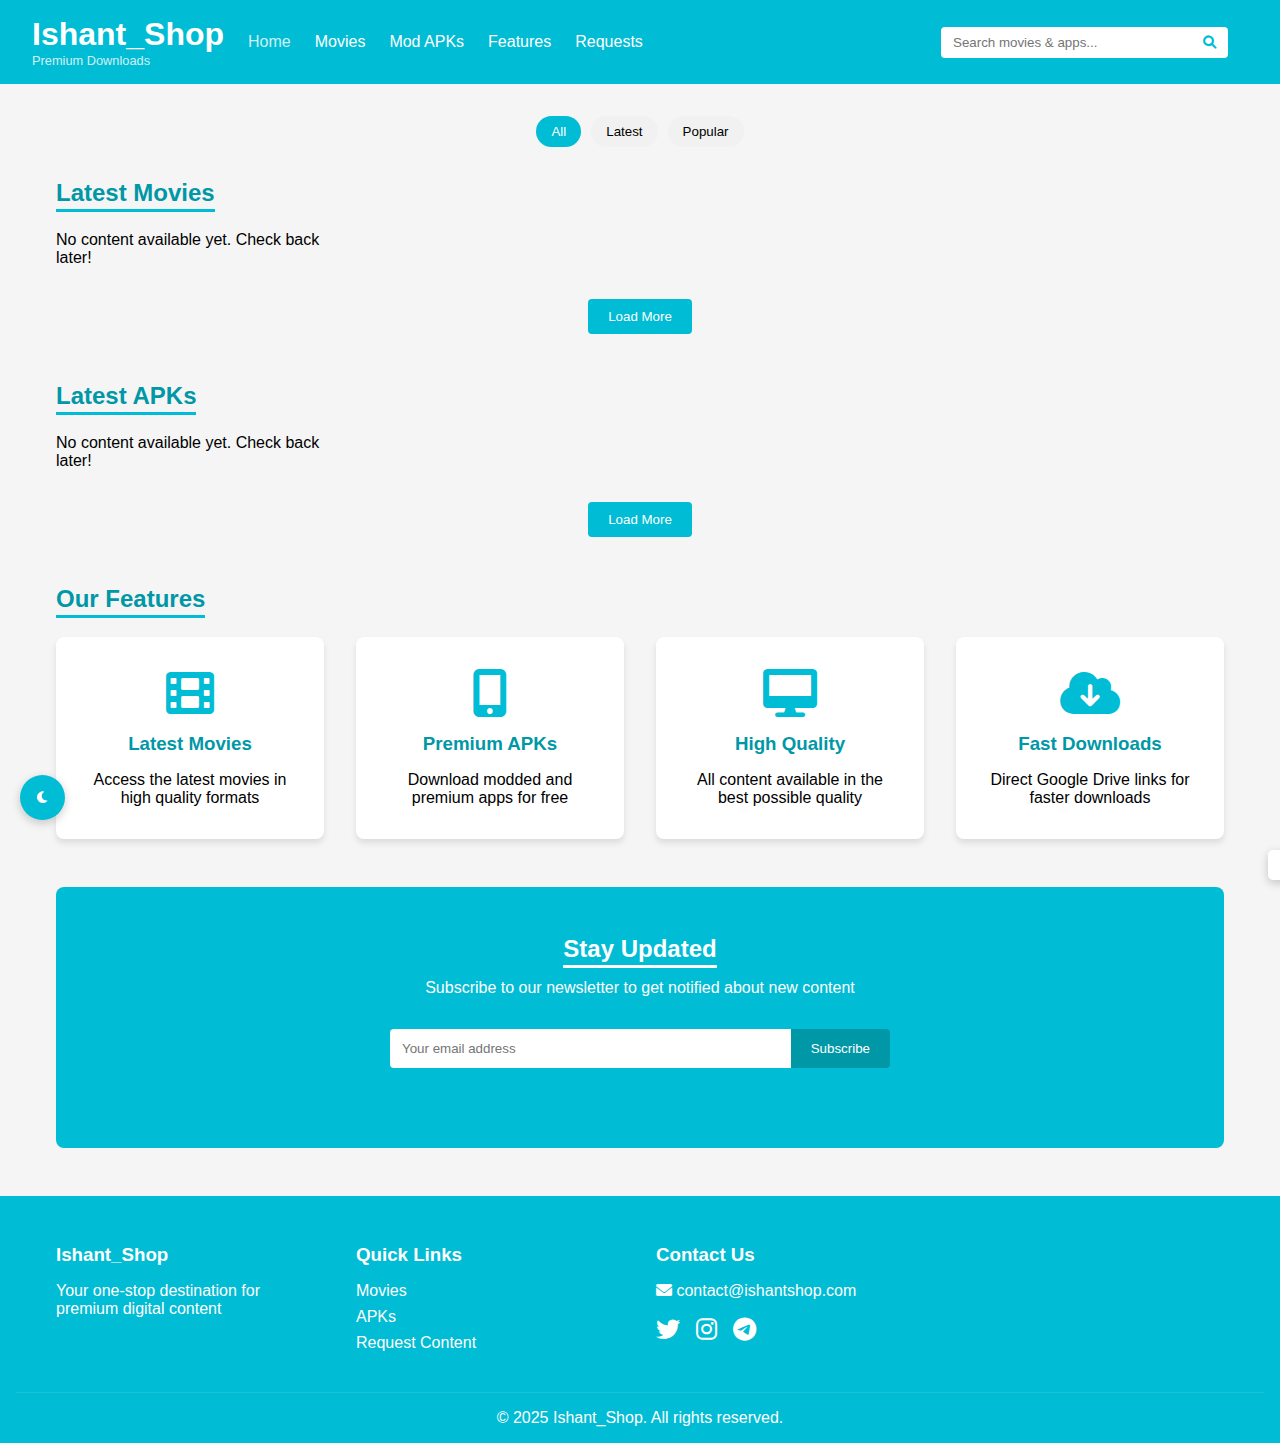
<file: index.html>
<!DOCTYPE html>
<html lang="en">
<head>
    <meta charset="UTF-8">
    <meta name="viewport" content="width=device-width, initial-scale=1.0">
    <title>Ishant_Shop</title>
    <link rel="stylesheet" href="styles.css">
    <link rel="stylesheet" href="https://cdnjs.cloudflare.com/ajax/libs/font-awesome/6.0.0-beta3/css/all.min.css">
    <!-- Adding responsive styles -->
    <style>
        /* Mobile responsive styles */
        @media (max-width: 768px) {
            header {
                flex-direction: column;
                padding: 1rem;
                position: relative;
            }
            
            .mobile-menu-toggle {
                display: block;
                position: absolute;
                top: 1rem;
                right: 1rem;
                background: none;
                border: none;
                color: var(--primary-color);
                font-size: 1.5rem;
                cursor: pointer;
                z-index: 100;
            }
            
            nav {
                width: 100%;
                max-height: 0;
                overflow: hidden;
                transition: max-height 0.3s ease;
            }
            
            nav.active {
                max-height: 300px;
            }
            
            nav ul {
                flex-direction: column;
                gap: 0.5rem;
                padding: 0.5rem 0;
            }
            
            nav ul li {
                width: 100%;
                text-align: center;
            }
            
            nav ul li a {
                display: block;
                padding: 0.5rem;
            }
            
            .logo-container {
                margin-bottom: 1rem;
                padding-right: 3rem; /* Make space for the menu button */
            }
            
            .logo-container {
                margin-bottom: 1rem;
            }
            
            nav ul {
                flex-direction: column;
                gap: 0.5rem;
            }
            
            .search-container {
                width: 100%;
                margin-top: 1rem;
            }
            
            .hero-content {
                padding: 2rem 1rem;
            }
            
            .hero-content h1 {
                font-size: 1.8rem;
            }
            
            .filter-container {
                flex-wrap: wrap;
            }
            
            .content-grid {
                grid-template-columns: repeat(auto-fill, minmax(140px, 1fr));
            }
            
            .features-grid {
                grid-template-columns: 1fr;
            }
            
            .newsletter-container {
                padding: 1.5rem;
            }
            
            #newsletterForm {
                flex-direction: column;
            }
            
            #newsletterForm input {
                width: 100%;
                margin-bottom: 1rem;
            }
            
            .footer-content {
                flex-direction: column;
                gap: 2rem;
            }
            
            .footer-section {
                width: 100%;
            }
        }
        
        /* Small mobile devices */
        @media (max-width: 480px) {
            .hero-content h1 {
                font-size: 1.5rem;
            }
            
            .content-grid {
                grid-template-columns: repeat(auto-fill, minmax(120px, 1fr));
            }
            
            .content-card h3 {
                font-size: 0.9rem;
            }
            
            .feature-card {
                padding: 1rem;
            }
        }
        
        /* Featured carousel styles */
        .featured-carousel {
            margin: 2rem auto;
            max-width: 1200px;
            position: relative;
            overflow: hidden;
        }
        
        .carousel-container {
            display: flex;
            transition: transform 0.5s ease;
        }
        
        .carousel-item {
            min-width: 100%;
            padding: 0 1rem;
        }
        
        .carousel-content {
            display: flex;
            background: linear-gradient(to right, var(--primary-color), #0056b3);
            border-radius: 10px;
            overflow: hidden;
            box-shadow: 0 5px 15px rgba(0,0,0,0.1);
        }
        
        .carousel-image {
            width: 40%;
            object-fit: cover;
        }
        
        .carousel-info {
            padding: 2rem;
            color: white;
            width: 60%;
        }
        
        .carousel-title {
            font-size: 1.8rem;
            margin-bottom: 1rem;
        }
        
        /* Removing carousel nav styles */
        
        /* Removing carousel dot styles */
        
        /* Removing carousel arrows styles */
        
        /* Notification system */
        .notification {
            position: fixed;
            bottom: 20px;
            right: 20px;
            background-color: white;
            color: #333;
            padding: 15px 20px;
            border-radius: 5px;
            box-shadow: 0 3px 10px rgba(0,0,0,0.2);
            transform: translateX(120%);
            transition: transform 0.3s ease;
            z-index: 1000;
            max-width: 300px;
        }
        
        .notification.show {
            transform: translateX(0);
        }
        
        .notification-close {
            position: absolute;
            top: 5px;
            right: 5px;
            background: none;
            border: none;
            color: #777;
            cursor: pointer;
        }
        
        /* Dark mode toggle improvements */
        .theme-switcher {
            position: fixed;
            bottom: 80px;
            right: 20px;
            z-index: 100;
        }
        
        #themeToggle {
            width: 45px;
            height: 45px;
            border-radius: 50%;
            background-color: var(--primary-color);
            color: white;
            border: none;
            cursor: pointer;
            box-shadow: 0 3px 10px rgba(0,0,0,0.2);
            transition: transform 0.3s;
        }
        
        #themeToggle:hover {
            transform: scale(1.1);
        }
        
        /* Content filter improvements */
        .filter-container {
            display: flex;
            justify-content: center;
            gap: 10px;
            margin: 2rem 0;
            flex-wrap: wrap;
        }
        
        .filter-btn {
            background-color: #f1f1f1;
            border: none;
            padding: 8px 15px;
            border-radius: 20px;
            cursor: pointer;
            transition: all 0.3s;
        }
        
        .filter-btn.active {
            background-color: var(--primary-color);
            color: white;
        }
    </style>
</head>
<body>
    <header>
        <div class="logo-container">
            <h1>Ishant_Shop</h1>
            <p>Premium Downloads</p>
        </div>
        <!-- Adding mobile menu toggle button -->
        <button id="mobileMenuToggle" class="mobile-menu-toggle">
            <i class="fas fa-bars"></i>
        </button>
        <nav id="mainNav">
            <ul>
                <li><a href="#" class="active">Home</a></li>
                <li><a href="#movies">Movies</a></li>
                <li><a href="#apks">Mod APKs</a></li>
                <li><a href="#features">Features</a></li>
                <li><a href="request.html">Requests</a></li>
            </ul>
        </nav>
        <!-- Adding search bar in header -->
        <div class="search-container">
            <input type="text" id="searchInput" placeholder="Search movies & apps...">
            <button id="searchBtn"><i class="fas fa-search"></i></button>
        </div>
    </header>

    <!-- Removing hero section -->

    

    <main>
        <!-- Adding category filter buttons -->
        <div class="filter-container">
            <button class="filter-btn active" data-filter="all">All</button>
            <button class="filter-btn" data-filter="latest">Latest</button>
            <button class="filter-btn" data-filter="popular">Popular</button>
        </div>

        <section id="movies">
            <h2>Latest Movies</h2>
            <div class="content-grid">
                <!-- Movie items will be dynamically loaded here -->
            </div>
            <button id="loadMoreMovies" class="load-more-btn">Load More</button>
        </section>

        <section id="apks">
            <h2>Latest APKs</h2>
            <div class="content-grid">
                <!-- APK items will be dynamically loaded here -->
            </div>
            <button id="loadMoreApks" class="load-more-btn">Load More</button>
        </section>

        <!-- Adding features section -->
        <section id="features">
            <h2>Our Features</h2>
            <div class="features-grid">
                <div class="feature-card">
                    <i class="fas fa-film feature-icon"></i>
                    <h3>Latest Movies</h3>
                    <p>Access the latest movies in high quality formats</p>
                </div>
                <div class="feature-card">
                    <i class="fas fa-mobile-alt feature-icon"></i>
                    <h3>Premium APKs</h3>
                    <p>Download modded and premium apps for free</p>
                </div>
                <div class="feature-card">
                    <i class="fas fa-desktop feature-icon"></i>
                    <h3>High Quality</h3>
                    <p>All content available in the best possible quality</p>
                </div>
                <div class="feature-card">
                    <i class="fas fa-cloud-download-alt feature-icon"></i>
                    <h3>Fast Downloads</h3>
                    <p>Direct Google Drive links for faster downloads</p>
                </div>
            </div>
        </section>

        <!-- Adding newsletter subscription -->
        <section id="newsletter">
            <div class="newsletter-container">
                <h2>Stay Updated</h2>
                <p>Subscribe to our newsletter to get notified about new content</p>
                <form id="newsletterForm">
                    <input type="email" id="subscriberEmail" placeholder="Your email address" required>
                    <button type="submit">Subscribe</button>
                </form>
                <p id="subscriptionMessage" class="subscription-message"></p>
            </div>
        </section>
    </main>

    <footer>
        <div class="footer-content">
            <div class="footer-section">
                <h3>Ishant_Shop</h3>
                <p>Your one-stop destination for premium digital content</p>
            </div>
            <div class="footer-section">
                <h3>Quick Links</h3>
                <ul>
                    <li><a href="#movies">Movies</a></li>
                    <li><a href="#apks">APKs</a></li>
                    <li><a href="request.html">Request Content</a></li>
                </ul>
            </div>
            <div class="footer-section">
                <h3>Contact Us</h3>
                <p><i class="fas fa-envelope"></i> contact@ishantshop.com</p>
                <div class="social-icons">
                    
                    <a href="#"><i class="fab fa-twitter"></i></a>
                    <a href="https://www.instagram.com/kon_ishant/"><i class="fab fa-instagram"></i></a>
                    <a href="#"><i class="fab fa-telegram"></i></a>
                </div>
            </div>
        </div>
        <div class="footer-bottom">
            <p>&copy; 2025 Ishant_Shop. All rights reserved.</p>
            
        </div>
    </footer>

    <!-- Adding back to top button -->
    <button id="backToTop" class="back-to-top"><i class="fas fa-arrow-up"></i></button>

    <!-- Adding theme switcher -->
    <div class="theme-switcher">
        <button id="themeToggle"><i class="fas fa-moon"></i></button>
    </div>

    <!-- New: Notification container -->
    <div id="notification" class="notification">
        <button class="notification-close"><i class="fas fa-times"></i></button>
        <p id="notificationMessage"></p>
    </div>

    <script src="script.js"></script>
    
    <!-- Newsletter subscription script -->
    <script>
        document.addEventListener('DOMContentLoaded', function() {
            // Handle newsletter subscription
            const newsletterForm = document.getElementById('newsletterForm');
            const subscriptionMessage = document.getElementById('subscriptionMessage');
            
            // Mobile menu toggle
            const mobileMenuToggle = document.getElementById('mobileMenuToggle');
            const mainNav = document.getElementById('mainNav');
            
            if (mobileMenuToggle) {
                mobileMenuToggle.addEventListener('click', function() {
                    mainNav.classList.toggle('active');
                    this.classList.toggle('active');
                    
                    // Change icon based on menu state
                    const icon = this.querySelector('i');
                    if (mainNav.classList.contains('active')) {
                        icon.classList.remove('fa-bars');
                        icon.classList.add('fa-times');
                    } else {
                        icon.classList.remove('fa-times');
                        icon.classList.add('fa-bars');
                    }
                });
            }
            
            // Close mobile menu when clicking on a link
            const navLinks = document.querySelectorAll('#mainNav a');
            navLinks.forEach(link => {
                link.addEventListener('click', function() {
                    if (window.innerWidth <= 768) {
                        mainNav.classList.remove('active');
                        mobileMenuToggle.classList.remove('active');
                        const icon = mobileMenuToggle.querySelector('i');
                        icon.classList.remove('fa-times');
                        icon.classList.add('fa-bars');
                    }
                });
            });
            
            // New: Featured Carousel
            const featuredItems = [
                {
                    title: "Latest Blockbuster Movies",
                    description: "Explore our collection of the newest Hollywood and Bollywood releases in HD quality.",
                    image: "https://via.placeholder.com/600x400/007bff/ffffff?text=Latest+Movies",
                    link: "#movies"
                },
                {
                    title: "Premium Modded APKs",
                    description: "Get access to premium features of popular apps without paying a penny.",
                    image: "https://via.placeholder.com/600x400/28a745/ffffff?text=Premium+APKs",
                    link: "#apks"
                },
                {
                    title: "Request Your Favorite Content",
                    description: "Can't find what you're looking for? Request it and we'll add it for you!",
                    image: "https://via.placeholder.com/600x400/dc3545/ffffff?text=Request+Content",
                    link: "request.html"
                }
            ];
            
            const carouselContainer = document.getElementById('featuredCarousel');
            let currentSlide = 0;
            
            // Initialize carousel - removing dot navigation
            function initCarousel() {
                // Create carousel items
                featuredItems.forEach((item, index) => {
                    const carouselItem = document.createElement('div');
                    carouselItem.className = 'carousel-item';
                    carouselItem.innerHTML = `
                        <a href="${item.link}" class="carousel-content">
                            <img src="${item.image}" alt="${item.title}" class="carousel-image">
                            <div class="carousel-info">
                                <h2 class="carousel-title">${item.title}</h2>
                                <p>${item.description}</p>
                                <button class="cta-button">Explore Now</button>
                            </div>
                        </a>
                    `;
                    carouselContainer.appendChild(carouselItem);
                });
            }
            
            // Go to specific slide - simplified
            function goToSlide(index) {
                currentSlide = index;
                carouselContainer.style.transform = `translateX(-${currentSlide * 100}%)`;
            }
            
            // Initialize carousel
            initCarousel();
            
            // Auto-advance carousel
            setInterval(() => {
                currentSlide = (currentSlide + 1) % featuredItems.length;
                goToSlide(currentSlide);
            }, 5000);
            // New: Improved Dark Mode Toggle with localStorage
            const themeToggle = document.getElementById('themeToggle');
            const body = document.body;
            const icon = themeToggle.querySelector('i');
            
            // Check for saved theme preference
            const savedTheme = localStorage.getItem('theme');
            if (savedTheme === 'dark') {
                body.classList.add('dark-theme'); // Changed from dark-mode to dark-theme
                icon.classList.remove('fa-moon');
                icon.classList.add('fa-sun');
            }
            
            // Toggle theme
            themeToggle.addEventListener('click', function() {
                body.classList.toggle('dark-theme'); // Changed from dark-mode to dark-theme
                
                if (body.classList.contains('dark-theme')) { // Changed from dark-mode to dark-theme
                    icon.classList.remove('fa-moon');
                    icon.classList.add('fa-sun');
                    localStorage.setItem('theme', 'dark');
                    showNotification('Dark mode enabled');
                } else {
                    icon.classList.remove('fa-sun');
                    icon.classList.add('fa-moon');
                    localStorage.setItem('theme', 'light');
                    showNotification('Light mode enabled');
                }
            });
            // New: Notification System
            const notification = document.getElementById('notification');
            const notificationMessage = document.getElementById('notificationMessage');
            const notificationClose = document.querySelector('.notification-close');
            
            function showNotification(message, duration = 3000) {
                notificationMessage.textContent = message;
                notification.classList.add('show');
                
                // Auto-hide after duration
                setTimeout(() => {
                    hideNotification();
                }, duration);
            }
            
            function hideNotification() {
                notification.classList.remove('show');
            }
            
            // Close notification on button click
            notificationClose.addEventListener('click', hideNotification);
            
            // Show welcome notification
            setTimeout(() => {
                showNotification('Welcome to Ishant_Shop! Explore our latest content.');
            }, 2000);
        });
    </script>
</body>
</html>
</file>
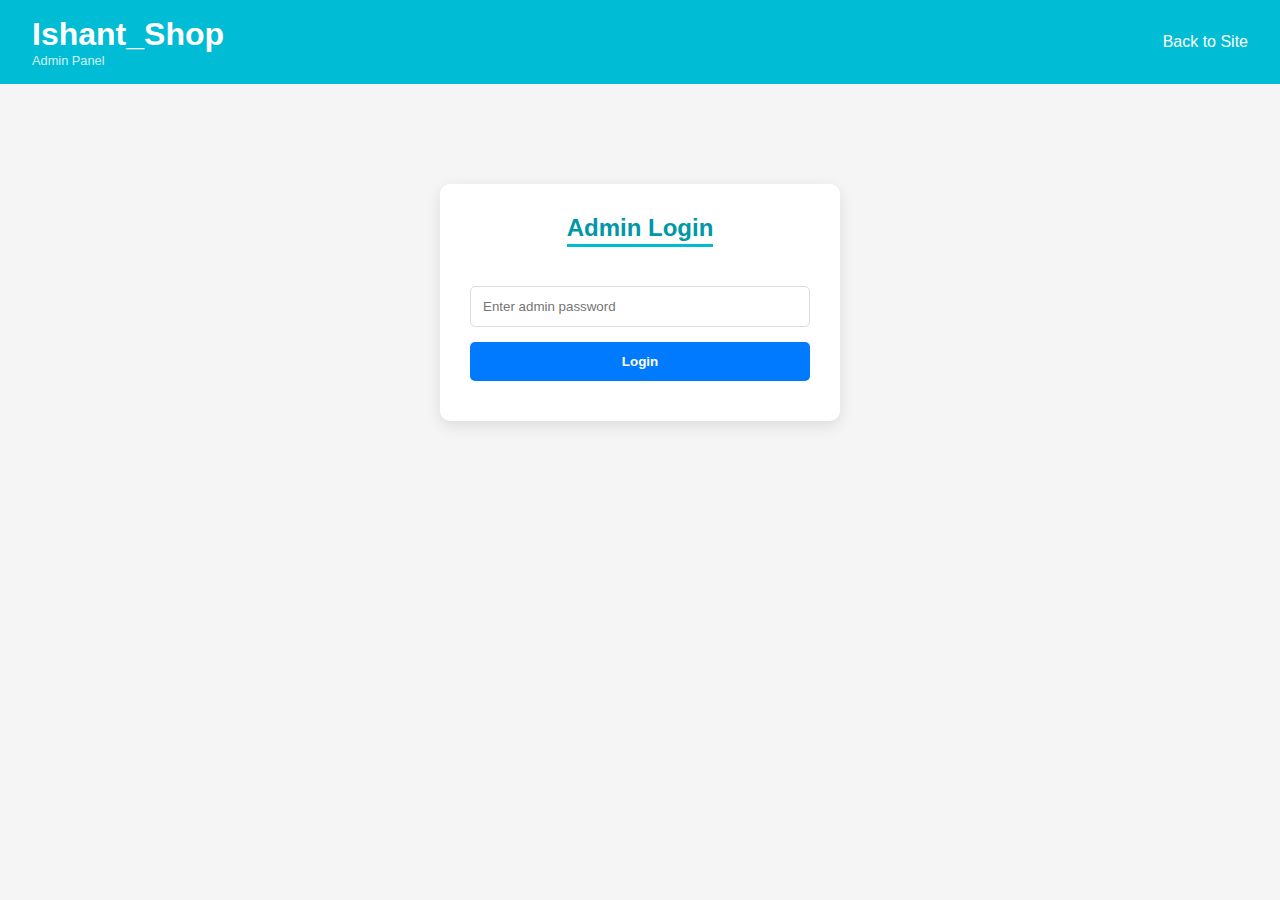
<file: admin.html>
<!DOCTYPE html>
<html lang="en">
<head>
    <meta charset="UTF-8">
    <meta name="viewport" content="width=device-width, initial-scale=1.0">
    <title>Admin Panel - Ishant_Shop</title>
    <link rel="stylesheet" href="styles.css">
    <link rel="stylesheet" href="https://cdnjs.cloudflare.com/ajax/libs/font-awesome/6.0.0-beta3/css/all.min.css">
    <style>
        .login-container {
            max-width: 400px;
            margin: 100px auto;
            padding: 30px;
            background-color: white;
            border-radius: 10px;
            box-shadow: 0 5px 15px rgba(0,0,0,0.1);
            text-align: center;
        }
        
        .login-form {
            display: flex;
            flex-direction: column;
            gap: 15px;
            margin-top: 20px;
        }
        
        .login-form input {
            padding: 12px;
            border: 1px solid #ddd;
            border-radius: 5px;
        }
        
        .login-btn {
            background-color: #007bff;
            color: white;
            border: none;
            padding: 12px;
            border-radius: 5px;
            cursor: pointer;
            font-weight: bold;
        }
        
        .login-btn:hover {
            background-color: #0056b3;
        }
        
        .admin-content {
            display: none;
        }
        
        .error-message {
            color: red;
            margin-top: 10px;
        }
        
        /* New styles for enhanced features */
        .logout-btn {
            background-color: #dc3545;
            color: white;
            border: none;
            padding: 8px 15px;
            border-radius: 5px;
            cursor: pointer;
        }
        
        .admin-header {
            display: flex;
            justify-content: space-between;
            align-items: center;
            margin-bottom: 20px;
        }
        
        .stats-container {
            background-color: #f8f9fa;
            padding: 15px;
            border-radius: 8px;
            margin-bottom: 20px;
        }
        
        .stats-grid {
            display: grid;
            grid-template-columns: repeat(auto-fit, minmax(200px, 1fr));
            gap: 15px;
        }
        
        .stat-card {
            background-color: white;
            padding: 15px;
            border-radius: 8px;
            box-shadow: 0 2px 4px rgba(0,0,0,0.1);
            text-align: center;
        }
        
        .stat-number {
            font-size: 24px;
            font-weight: bold;
            color: #007bff;
        }
        
        .search-bar {
            margin-bottom: 20px;
        }
        
        .search-bar input {
            width: 100%;
            padding: 10px;
            border: 1px solid #ddd;
            border-radius: 5px;
        }
        
        .tabs {
            display: flex;
            margin-bottom: 20px;
        }
        
        .tab {
            padding: 10px 20px;
            background-color: #f1f1f1;
            cursor: pointer;
            border: none;
            outline: none;
        }
        
        .tab.active {
            background-color: #007bff;
            color: white;
        }
        
        .tab-content {
            display: none;
        }
        
        .tab-content.active {
            display: block;
        }
        
        .image-preview {
            max-width: 200px;
            max-height: 150px;
            margin-top: 10px;
            border-radius: 5px;
            display: none;
        }
        
        .backup-restore {
            margin-top: 30px;
            padding: 15px;
            background-color: #f8f9fa;
            border-radius: 8px;
        }
        
        .backup-restore button {
            margin-right: 10px;
            padding: 8px 15px;
            border: none;
            border-radius: 5px;
            cursor: pointer;
        }
        
        .backup-btn {
            background-color: #28a745;
            color: white;
        }
        
        .restore-btn {
            background-color: #ffc107;
            color: #212529;
        }
        
        /* Subscriber management styles */
        .subscribers-list {
            margin-top: 20px;
            max-height: 300px;
            overflow-y: auto;
            border: 1px solid #ddd;
            border-radius: 5px;
        }
        
        .subscriber-item {
            display: flex;
            justify-content: space-between;
            align-items: center;
            padding: 10px 15px;
            border-bottom: 1px solid #eee;
        }
        
        .subscriber-item:last-child {
            border-bottom: none;
        }
        
        .subscriber-email {
            font-weight: 500;
        }
        
        .subscriber-actions button {
            background-color: #dc3545;
            color: white;
            border: none;
            padding: 5px 10px;
            border-radius: 3px;
            cursor: pointer;
        }
        
        .export-subscribers {
            margin-top: 15px;
        }
        
        .export-btn {
            background-color: #28a745;
            color: white;
            border: none;
            padding: 8px 15px;
            border-radius: 5px;
            cursor: pointer;
        }
    </style>
</head>
<body>
    <header>
        <div class="logo-container">
            <h1>Ishant_Shop</h1>
            <p>Admin Panel</p>
        </div>
        <nav>
            <ul>
                <li><a href="index.html">Back to Site</a></li>
            </ul>
        </nav>
    </header>

    <!-- Login Form -->
    <div id="loginContainer" class="login-container">
        <h2>Admin Login</h2>
        <form id="loginForm" class="login-form">
            <input type="password" id="adminPassword" placeholder="Enter admin password" required>
            <button type="submit" class="login-btn">Login</button>
        </form>
        <p id="errorMessage" class="error-message"></p>
    </div>

    <!-- Admin Content (Hidden until login) -->
    <div id="adminContent" class="admin-content">
        <div class="admin-container">
            <div class="admin-header">
                <h2>Admin Dashboard</h2>
                <button id="logoutBtn" class="logout-btn">Logout</button>
            </div>
            
            <!-- New: Stats Dashboard -->
            <div class="stats-container">
                <h3>Dashboard Overview</h3>
                <div class="stats-grid">
                    <div class="stat-card">
                        <p>Total Movies</p>
                        <div class="stat-number" id="movieCount">0</div>
                    </div>
                    <div class="stat-card">
                        <p>Total APKs</p>
                        <div class="stat-number" id="apkCount">0</div>
                    </div>
                    <div class="stat-card">
                        <p>Total Content</p>
                        <div class="stat-number" id="totalCount">0</div>
                    </div>
                </div>
            </div>
            
            <!-- New: Tabs for different sections -->
            <div class="tabs">
                <button class="tab active" data-tab="add-content">Add Content</button>
                <button class="tab" data-tab="manage-content">Manage Content</button>
                <button class="tab" data-tab="subscribers">Subscribers</button>
                <button class="tab" data-tab="settings">Settings</button>
            </div>
            
            <!-- Tab 1: Add Content -->
            <div class="tab-content active" id="add-content">
                <form class="admin-form" id="contentForm">
                    <div class="form-group">
                        <label for="contentType">Content Type</label>
                        <select id="contentType" required>
                            <option value="movie">Movie</option>
                            <option value="app">APK</option>
                        </select>
                    </div>
                    
                    <div class="form-group">
                        <label for="contentTitle">Title</label>
                        <input type="text" id="contentTitle" required>
                    </div>
                    
                    <div class="form-group">
                        <label for="contentImage">Image URL</label>
                        <input type="url" id="contentImage" placeholder="https://example.com/image.jpg">
                        <img id="imagePreview" class="image-preview">
                    </div>
                    
                    <div class="form-group">
                        <label for="contentInfo">Info (size, quality, version)</label>
                        <input type="text" id="contentInfo">
                    </div>
                    
                    <div class="form-group">
                        <label for="contentDescription">Description</label>
                        <textarea id="contentDescription" rows="4" placeholder="Enter a detailed description"></textarea>
                    </div>
                    
                    <div class="form-group">
                        <label for="contentLink">Google Drive Link</label>
                        <input type="url" id="contentLink" required>
                    </div>
                    
                    <button type="submit" class="submit-btn">Add Content</button>
                </form>
            </div>
            
            <!-- Tab 2: Manage Content -->
            <div class="tab-content" id="manage-content">
                <!-- New: Search functionality -->
                <div class="search-bar">
                    <input type="text" id="searchContent" placeholder="Search content...">
                </div>
                
                <div class="content-list">
                    <h3>Movies</h3>
                    <div id="moviesList"></div>
                    
                    <h3>APKs</h3>
                    <div id="appsList"></div>
                </div>
            </div>
            
            <!-- Tab 3: Subscribers Management -->
            <div class="tab-content" id="subscribers">
                <h3>Newsletter Subscribers</h3>
                <p>Manage your newsletter subscribers captured from the website.</p>
                
                <div class="subscribers-list" id="subscribersList">
                    <!-- Subscribers will be loaded here -->
                    <p class="text-center">Loading subscribers...</p>
                </div>
                
                <div class="export-subscribers">
                    <button id="exportSubscribersBtn" class="export-btn">
                        <i class="fas fa-file-export"></i> Export Subscribers
                    </button>
                </div>
            </div>
            
            <!-- Tab 4: Settings -->
            <div class="tab-content" id="settings">
                <h3>Admin Settings</h3>
                
                <!-- Removing password change form -->
                
                <!-- Backup and Restore -->
                <div class="backup-restore">
                    <h3>Backup and Restore</h3>
                    <p>Export your content data or restore from a previous backup.</p>
                    <button id="backupBtn" class="backup-btn">Export Data</button>
                    <button id="restoreBtn" class="restore-btn">Import Data</button>
                    <input type="file" id="restoreFile" style="display: none;">
                </div>
            </div>
        </div>
    </div>

    <script>
        document.addEventListener('DOMContentLoaded', function() {
            const adminPassword = "admin123"; // Change this to your desired password
            const loginForm = document.getElementById('loginForm');
            const loginContainer = document.getElementById('loginContainer');
            const adminContent = document.getElementById('adminContent');
            const errorMessage = document.getElementById('errorMessage');
            const logoutBtn = document.getElementById('logoutBtn');
            
            // Check if already logged in
            if (sessionStorage.getItem('adminLoggedIn') === 'true') {
                showAdminPanel();
            }
            
            // Handle login form submission
            loginForm.addEventListener('submit', function(e) {
                e.preventDefault();
                const password = document.getElementById('adminPassword').value;
                
                if (password === adminPassword) {
                    sessionStorage.setItem('adminLoggedIn', 'true');
                    showAdminPanel();
                } else {
                    errorMessage.textContent = "Incorrect password. Please try again.";
                }
            });
            
            // Handle logout
            logoutBtn.addEventListener('click', function() {
                sessionStorage.removeItem('adminLoggedIn');
                loginContainer.style.display = 'block';
                adminContent.style.display = 'none';
                document.getElementById('adminPassword').value = '';
                errorMessage.textContent = '';
            });
            
            // New: Tab functionality
            const tabs = document.querySelectorAll('.tab');
            const tabContents = document.querySelectorAll('.tab-content');
            
            tabs.forEach(tab => {
                tab.addEventListener('click', () => {
                    const tabId = tab.getAttribute('data-tab');
                    
                    // Remove active class from all tabs and contents
                    tabs.forEach(t => t.classList.remove('active'));
                    tabContents.forEach(c => c.classList.remove('active'));
                    
                    // Add active class to current tab and content
                    tab.classList.add('active');
                    document.getElementById(tabId).classList.add('active');
                });
            });
            
            // New: Image preview
            document.getElementById('contentImage').addEventListener('input', function() {
                const imageUrl = this.value;
                const imagePreview = document.getElementById('imagePreview');
                
                if (imageUrl) {
                    imagePreview.src = imageUrl;
                    imagePreview.style.display = 'block';
                    
                    // Handle image load error
                    imagePreview.onerror = function() {
                        imagePreview.style.display = 'none';
                        alert('Invalid image URL. Please provide a valid image link.');
                    };
                } else {
                    imagePreview.style.display = 'none';
                }
            });
            
            // New: Search functionality
            document.getElementById('searchContent').addEventListener('input', function() {
                const searchTerm = this.value.toLowerCase();
                const movieItems = document.querySelectorAll('#moviesList .content-item');
                const appItems = document.querySelectorAll('#appsList .content-item');
                
                // Search in movies
                movieItems.forEach(item => {
                    const title = item.querySelector('strong').textContent.toLowerCase();
                    if (title.includes(searchTerm)) {
                        item.style.display = 'flex';
                    } else {
                        item.style.display = 'none';
                    }
                });
                
                // Search in apps
                appItems.forEach(item => {
                    const title = item.querySelector('strong').textContent.toLowerCase();
                    if (title.includes(searchTerm)) {
                        item.style.display = 'flex';
                    } else {
                        item.style.display = 'none';
                    }
                });
            });
            
            // New: Update dashboard stats
            function updateStats() {
                const movies = JSON.parse(localStorage.getItem('movies')) || [];
                const apps = JSON.parse(localStorage.getItem('apps')) || [];
                const subscribers = JSON.parse(localStorage.getItem('newsletter_subscribers')) || [];
                
                document.getElementById('movieCount').textContent = movies.length;
                document.getElementById('apkCount').textContent = apps.length;
                document.getElementById('totalCount').textContent = movies.length + apps.length;
                
                // Update subscribers count if we add it to the dashboard
            }
            
            // New: Display subscribers
            function displaySubscribers() {
                const subscribers = JSON.parse(localStorage.getItem('newsletter_subscribers')) || [];
                const subscribersList = document.getElementById('subscribersList');
                
                if (subscribers.length === 0) {
                    subscribersList.innerHTML = '<p class="text-center">No subscribers yet.</p>';
                    return;
                }
                
                subscribersList.innerHTML = subscribers.map((email, index) => `
                    <div class="subscriber-item">
                        <div class="subscriber-email">${email}</div>
                        <div class="subscriber-actions">
                            <button onclick="removeSubscriber(${index})">
                                <i class="fas fa-trash"></i> Remove
                            </button>
                        </div>
                    </div>
                `).join('');
            }
            
            // Global function to remove a subscriber
            window.removeSubscriber = function(index) {
                if (confirm('Are you sure you want to remove this subscriber?')) {
                    const subscribers = JSON.parse(localStorage.getItem('newsletter_subscribers')) || [];
                    subscribers.splice(index, 1);
                    localStorage.setItem('newsletter_subscribers', JSON.stringify(subscribers));
                    displaySubscribers();
                }
            };
            
            // Export subscribers to CSV
            document.getElementById('exportSubscribersBtn').addEventListener('click', function() {
                const subscribers = JSON.parse(localStorage.getItem('newsletter_subscribers')) || [];
                
                if (subscribers.length === 0) {
                    alert('No subscribers to export.');
                    return;
                }
                
                // Create CSV content
                const csvContent = 'data:text/csv;charset=utf-8,' 
                    + 'Email Address\n' 
                    + subscribers.join('\n');
                
                // Create download link
                const encodedUri = encodeURI(csvContent);
                const link = document.createElement('a');
                link.setAttribute('href', encodedUri);
                link.setAttribute('download', 'subscribers_' + new Date().toISOString().slice(0, 10) + '.csv');
                document.body.appendChild(link);
                
                // Trigger download and remove link
                link.click();
                document.body.removeChild(link);
            });
            
            // New: Change password functionality
            // Removing password change event listener and functionality
            
            // New: Backup functionality
            document.getElementById('backupBtn').addEventListener('click', function() {
                const backupData = {
                    movies: JSON.parse(localStorage.getItem('movies')) || [],
                    apps: JSON.parse(localStorage.getItem('apps')) || []
                };
                
                const dataStr = JSON.stringify(backupData);
                const dataUri = 'data:application/json;charset=utf-8,'+ encodeURIComponent(dataStr);
                
                const exportFileDefaultName = 'ishant_shop_backup_' + new Date().toISOString().slice(0, 10) + '.json';
                
                const linkElement = document.createElement('a');
                linkElement.setAttribute('href', dataUri);
                linkElement.setAttribute('download', exportFileDefaultName);
                linkElement.click();
            });
            
            // New: Restore functionality
            document.getElementById('restoreBtn').addEventListener('click', function() {
                document.getElementById('restoreFile').click();
            });
            
            document.getElementById('restoreFile').addEventListener('change', function(e) {
                const file = e.target.files[0];
                if (!file) return;
                
                const reader = new FileReader();
                reader.onload = function(e) {
                    try {
                        const data = JSON.parse(e.target.result);
                        
                        if (data.movies && data.apps) {
                            localStorage.setItem('movies', JSON.stringify(data.movies));
                            localStorage.setItem('apps', JSON.stringify(data.apps));
                            
                            displayContent();
                            updateStats();
                            
                            alert('Data restored successfully!');
                        } else {
                            alert('Invalid backup file format.');
                        }
                    } catch (error) {
                        alert('Error parsing backup file: ' + error.message);
                    }
                };
                reader.readAsText(file);
            });
            
            // Modify existing functions to update stats
            function showAdminPanel() {
                loginContainer.style.display = 'none';
                adminContent.style.display = 'block';
                displayContent();
                displaySubscribers();
                updateStats();
            }
            
            // Modify existing form submission to update stats
            document.getElementById('contentForm').addEventListener('submit', function(e) {
                e.preventDefault();
                
                const type = document.getElementById('contentType').value;
                const title = document.getElementById('contentTitle').value;
                const image = document.getElementById('contentImage').value || 'https://via.placeholder.com/300x200';
                const info = document.getElementById('contentInfo').value || '';
                const link = document.getElementById('contentLink').value;
                
                // Create new content item
                const newItem = {
                    id: Date.now(),
                    title,
                    image,
                    info,
                    description: document.getElementById('contentDescription').value || '',
                    link
                };
                
                // Get existing items from localStorage
                const storageKey = type === 'movie' ? 'movies' : 'apps';
                const existingItems = JSON.parse(localStorage.getItem(storageKey)) || [];
                
                // Add new item and save back to localStorage
                existingItems.push(newItem);
                localStorage.setItem(storageKey, JSON.stringify(existingItems));
                
                // Reset form and update display
                this.reset();
                displayContent();
                
                alert('Content added successfully!');
            });
        });
        
        function displayContent() {
            const movies = JSON.parse(localStorage.getItem('movies')) || [];
            const apps = JSON.parse(localStorage.getItem('apps')) || [];
            
            document.getElementById('moviesList').innerHTML = movies.map(item => createContentItem(item, 'movie')).join('');
            document.getElementById('appsList').innerHTML = apps.map(item => createContentItem(item, 'app')).join('');
        }
        
        function createContentItem(item, type) {
            return `
                <div class="content-item">
                    <div>
                        <strong>${item.title}</strong>
                        <p>${item.info}</p>
                    </div>
                    <button class="delete-btn" onclick="deleteItem('${item.id}', '${type}')">
                        <i class="fas fa-trash"></i>
                    </button>
                </div>
            `;
        }
        
        function deleteItem(id, type) {
            if (confirm('Are you sure you want to delete this item?')) {
                const storageKey = type === 'movie' ? 'movies' : 'apps';
                const items = JSON.parse(localStorage.getItem(storageKey)) || [];
                
                const updatedItems = items.filter(item => item.id != id);
                localStorage.setItem(storageKey, JSON.stringify(updatedItems));
                
                displayContent();
                updateStats();
            }
        }
    </script>
</body>
</html>
</file>
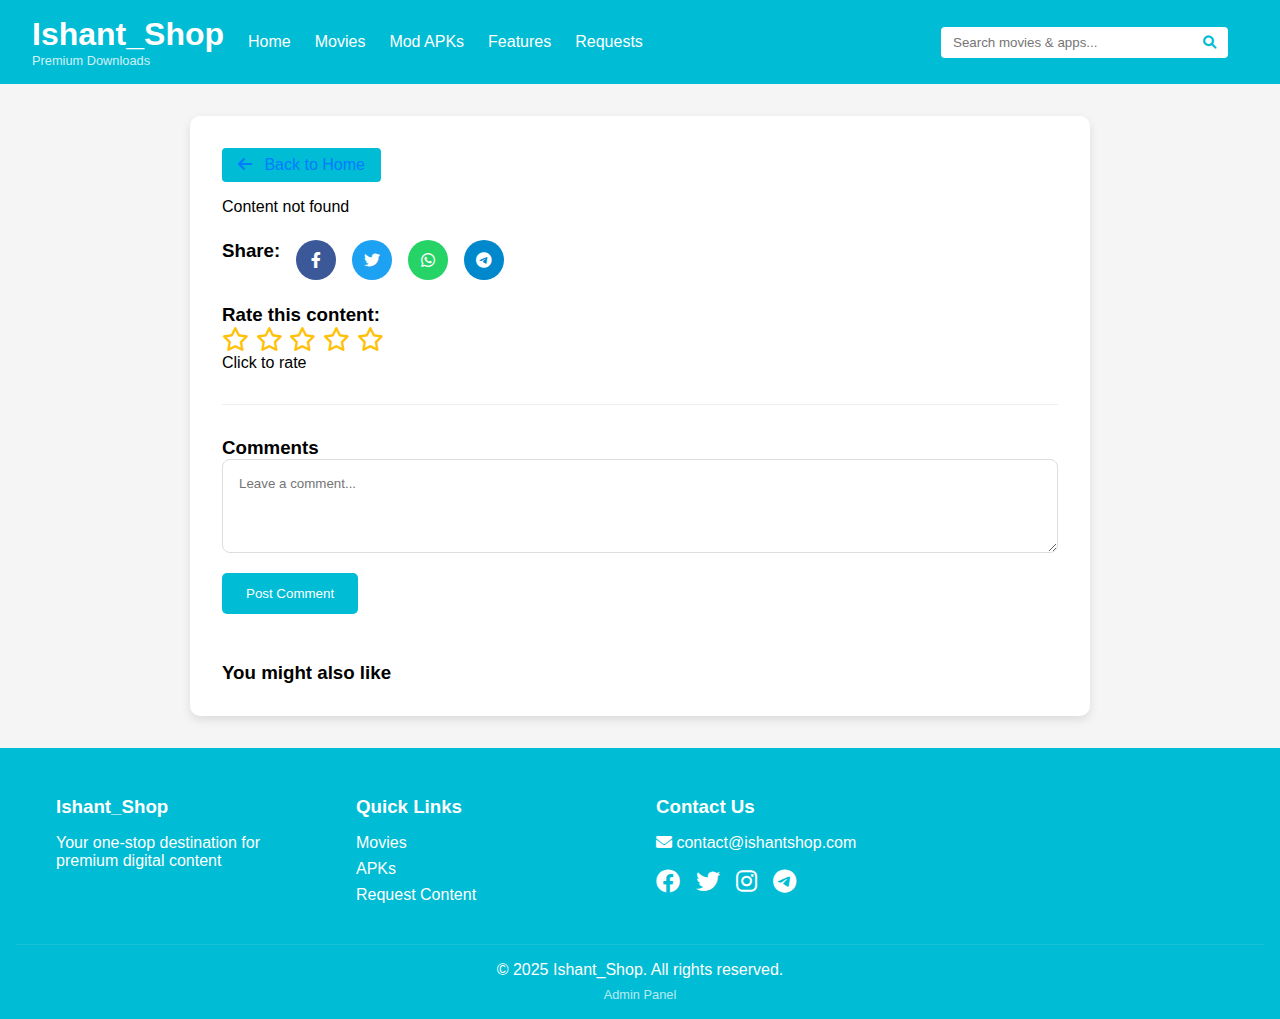
<file: details.html>
<!DOCTYPE html>
<html lang="en">
<head>
    <meta charset="UTF-8">
    <meta name="viewport" content="width=device-width, initial-scale=1.0">
    <title>Content Details - Ishant_Shop</title>
    <link rel="stylesheet" href="styles.css">
    <link rel="stylesheet" href="https://cdnjs.cloudflare.com/ajax/libs/font-awesome/6.0.0-beta3/css/all.min.css">
    <style>
        .details-container {
            max-width: 900px;
            margin: 2rem auto;
            padding: 2rem;
            background-color: white;
            border-radius: 10px;
            box-shadow: 0 4px 10px rgba(0,0,0,0.1);
        }
        
        .details-header {
            display: flex;
            gap: 2rem;
            margin-bottom: 2rem;
        }
        
        .details-image {
            width: 300px;
            height: auto;
            border-radius: 8px;
            box-shadow: 0 4px 8px rgba(0,0,0,0.1);
        }
        
        .details-info {
            flex: 1;
        }
        
        .details-title {
            margin-top: 0;
            color: #007bff;
        }
        
        .details-meta {
            color: #666;
            margin-bottom: 1rem;
        }
        
        .download-section {
            margin-top: 2rem;
            padding: 1rem;
            background-color: #f8f9fa;
            border-radius: 8px;
        }
        
        .download-btn {
            display: inline-block;
            background-color: #007bff;
            color: white;
            padding: 0.8rem 1.5rem;
            border-radius: 5px;
            text-decoration: none;
            margin-top: 1rem;
            transition: background-color 0.3s;
        }
        
        .download-btn:hover {
            background-color: #0056b3;
        }
        
        .back-btn {
            display: inline-block;
            margin-bottom: 1rem;
            color: #007bff;
            text-decoration: none;
        }
        
        .back-btn i {
            margin-right: 0.5rem;
        }
        
        /* New styles for enhanced features */
        .related-content {
            margin-top: 3rem;
        }
        
        .related-grid {
            display: grid;
            grid-template-columns: repeat(auto-fill, minmax(200px, 1fr));
            gap: 1.5rem;
        }
        
        .share-buttons {
            display: flex;
            gap: 1rem;
            margin-top: 1.5rem;
        }
        
        .share-btn {
            display: inline-flex;
            align-items: center;
            justify-content: center;
            width: 40px;
            height: 40px;
            border-radius: 50%;
            color: white;
            text-decoration: none;
            transition: transform 0.3s;
        }
        
        .share-btn:hover {
            transform: scale(1.1);
        }
        
        .facebook { background-color: #3b5998; }
        .twitter { background-color: #1da1f2; }
        .whatsapp { background-color: #25d366; }
        .telegram { background-color: #0088cc; }
        
        .rating-container {
            margin-top: 1.5rem;
        }
        
        .stars {
            color: #ffc107;
            font-size: 1.5rem;
            cursor: pointer;
        }
        
        .comment-section {
            margin-top: 2rem;
            padding-top: 2rem;
            border-top: 1px solid #eee;
        }
        
        .comment-form textarea {
            width: 100%;
            padding: 1rem;
            border: 1px solid #ddd;
            border-radius: 8px;
            margin-bottom: 1rem;
            resize: vertical;
        }
        
        .comment-form button {
            background-color: var(--primary-color);
            color: white;
            border: none;
            padding: 0.8rem 1.5rem;
            border-radius: 5px;
            cursor: pointer;
        }
        
        .comments-list {
            margin-top: 2rem;
        }
        
        .comment {
            background-color: #f9f9f9;
            padding: 1rem;
            border-radius: 8px;
            margin-bottom: 1rem;
        }
        
        .comment-header {
            display: flex;
            justify-content: space-between;
            margin-bottom: 0.5rem;
        }
        
        .comment-author {
            font-weight: bold;
        }
        
        .comment-date {
            color: #777;
            font-size: 0.9rem;
        }
        
        /* Removed screenshots styles */
        
        .modal {
            display: none;
            position: fixed;
            top: 0;
            left: 0;
            width: 100%;
            height: 100%;
            background-color: rgba(0,0,0,0.8);
            z-index: 1000;
            justify-content: center;
            align-items: center;
        }
        
        .modal-content {
            max-width: 80%;
            max-height: 80%;
        }
        
        .modal-close {
            position: absolute;
            top: 20px;
            right: 20px;
            color: white;
            font-size: 2rem;
            cursor: pointer;
        }
    </style>
</head>
<body>
    <header>
        <div class="logo-container">
            <h1>Ishant_Shop</h1>
            <p>Premium Downloads</p>
        </div>
        <nav>
            <ul>
                <li><a href="index.html">Home</a></li>
                <li><a href="index.html#movies">Movies</a></li>
                <li><a href="index.html#apks">Mod APKs</a></li>
                <li><a href="index.html#features">Features</a></li>
                <li><a href="request.html">Requests</a></li>
            </ul>
        </nav>
        <div class="search-container">
            <input type="text" id="searchInput" placeholder="Search movies & apps...">
            <button id="searchBtn"><i class="fas fa-search"></i></button>
        </div>
    </header>

    <div class="details-container">
        <a href="index.html" class="back-btn"><i class="fas fa-arrow-left"></i> Back to Home</a>
        <div id="content-details">
            <!-- Content details will be loaded here -->
            <p>Loading content details...</p>
        </div>
        
        <!-- Removed screenshots section -->
        
        <!-- New: Share buttons -->
        <div class="share-buttons">
            <h3>Share:</h3>
            <a href="#" class="share-btn facebook" id="shareFacebook"><i class="fab fa-facebook-f"></i></a>
            <a href="#" class="share-btn twitter" id="shareTwitter"><i class="fab fa-twitter"></i></a>
            <a href="#" class="share-btn whatsapp" id="shareWhatsapp"><i class="fab fa-whatsapp"></i></a>
            <a href="#" class="share-btn telegram" id="shareTelegram"><i class="fab fa-telegram-plane"></i></a>
        </div>
        
        <!-- New: Rating system -->
        <div class="rating-container">
            <h3>Rate this content:</h3>
            <div class="stars" id="ratingStars">
                <i class="far fa-star" data-rating="1"></i>
                <i class="far fa-star" data-rating="2"></i>
                <i class="far fa-star" data-rating="3"></i>
                <i class="far fa-star" data-rating="4"></i>
                <i class="far fa-star" data-rating="5"></i>
            </div>
            <p id="ratingText">Click to rate</p>
        </div>
        
        <!-- New: Comment section -->
        <div class="comment-section">
            <h3>Comments</h3>
            <form class="comment-form" id="commentForm">
                <textarea id="commentText" placeholder="Leave a comment..." rows="4" required></textarea>
                <button type="submit">Post Comment</button>
            </form>
            <div class="comments-list" id="commentsList">
                <!-- Comments will be loaded here -->
            </div>
        </div>
        
        <!-- New: Related content -->
        <div class="related-content">
            <h3>You might also like</h3>
            <div class="related-grid" id="relatedContent">
                <!-- Related content will be loaded here -->
            </div>
        </div>
    </div>
    
    <!-- New: Image modal for screenshots -->
    <div class="modal" id="imageModal">
        <span class="modal-close" id="modalClose">&times;</span>
        <img class="modal-content" id="modalImage">
    </div>

    <footer>
        <div class="footer-content">
            <div class="footer-section">
                <h3>Ishant_Shop</h3>
                <p>Your one-stop destination for premium digital content</p>
            </div>
            <div class="footer-section">
                <h3>Quick Links</h3>
                <ul>
                    <li><a href="index.html#movies">Movies</a></li>
                    <li><a href="index.html#apks">APKs</a></li>
                    <li><a href="request.html">Request Content</a></li>
                </ul>
            </div>
            <div class="footer-section">
                <h3>Contact Us</h3>
                <p><i class="fas fa-envelope"></i> contact@ishantshop.com</p>
                <div class="social-icons">
                    <a href="#"><i class="fab fa-facebook"></i></a>
                    <a href="#"><i class="fab fa-twitter"></i></a>
                    <a href="#"><i class="fab fa-instagram"></i></a>
                    <a href="#"><i class="fab fa-telegram"></i></a>
                </div>
            </div>
        </div>
        <div class="footer-bottom">
            <p>&copy; 2025 Ishant_Shop. All rights reserved.</p>
            <a href="admin.html" class="admin-link">Admin Panel</a>
        </div>
    </footer>

    <!-- Adding back to top button -->
    <button id="backToTop" class="back-to-top"><i class="fas fa-arrow-up"></i></button>

    <script>
        document.addEventListener('DOMContentLoaded', function() {
            // Get URL parameters
            const urlParams = new URLSearchParams(window.location.search);
            const contentType = urlParams.get('type');
            const contentId = urlParams.get('id');
            
            if (!contentType || !contentId) {
                document.getElementById('content-details').innerHTML = '<p>Content not found</p>';
                return;
            }
            
            // Get content from localStorage
            const storageKey = contentType === 'movie' ? 'movies' : 'apps';
            const items = JSON.parse(localStorage.getItem(storageKey)) || [];
            const content = items.find(item => item.id == contentId);
            
            if (!content) {
                document.getElementById('content-details').innerHTML = '<p>Content not found</p>';
                return;
            }
            
            // Update page title
            document.title = `${content.title} - Ishant_Shop`;
            
            // Render content details
            document.getElementById('content-details').innerHTML = `
                <div class="details-header">
                    <img src="${content.image}" alt="${content.title}" class="details-image">
                    <div class="details-info">
                        <h2 class="details-title">${content.title}</h2>
                        <p class="details-meta">${content.info}</p>
                        <p class="details-description">${content.description || 'No description available.'}</p>
                    </div>
                </div>
                
                <div class="download-section">
                    <h3>Download Information</h3>
                    <p>Click the button below to download ${contentType === 'movie' ? 'this movie' : 'this app'}.</p>
                    <a href="${content.link}" class="download-btn" target="_blank">
                        <i class="fas fa-download"></i> Download Now
                    </a>
                </div>
            `;
            
            // Removed loadScreenshots function call
            
            // Set up share buttons
            setupShareButtons(content);
            
            // Set up rating system
            setupRatingSystem(contentType, contentId);
            
            // Load comments
            loadComments(contentType, contentId);
            
            // Set up comment form
            setupCommentForm(contentType, contentId);
            
            // Load related content
            loadRelatedContent(contentType, content, items);
            
            // Set up modal for screenshots
            setupModal();
            
            // Set up back to top button
            setupBackToTop();
        });
        
        // Function to load screenshots
        function loadScreenshots(contentType, content) {
            // For demonstration, we'll create some placeholder screenshots
            // In a real app, you would store these URLs with the content
            const screenshotsGrid = document.getElementById('screenshotsGrid');
            
            if (contentType === 'movie') {
                // Movie screenshots (frames from the movie)
                const baseUrl = content.image; // Use the main image as a base
                screenshotsGrid.innerHTML = `
                    <img src="${baseUrl}" alt="Screenshot 1" class="screenshot" onclick="openModal(this.src)">
                    <img src="${baseUrl}" alt="Screenshot 2" class="screenshot" onclick="openModal(this.src)">
                    <img src="${baseUrl}" alt="Screenshot 3" class="screenshot" onclick="openModal(this.src)">
                `;
            } else {
                // App screenshots
                const baseUrl = content.image; // Use the main image as a base
                screenshotsGrid.innerHTML = `
                    <img src="${baseUrl}" alt="Screenshot 1" class="screenshot" onclick="openModal(this.src)">
                    <img src="${baseUrl}" alt="Screenshot 2" class="screenshot" onclick="openModal(this.src)">
                    <img src="${baseUrl}" alt="Screenshot 3" class="screenshot" onclick="openModal(this.src)">
                    <img src="${baseUrl}" alt="Screenshot 4" class="screenshot" onclick="openModal(this.src)">
                `;
            }
        }
        
        // Function to set up share buttons
        function setupShareButtons(content) {
            const pageUrl = encodeURIComponent(window.location.href);
            const title = encodeURIComponent(content.title);
            
            document.getElementById('shareFacebook').href = `https://www.facebook.com/sharer/sharer.php?u=${pageUrl}`;
            document.getElementById('shareTwitter').href = `https://twitter.com/intent/tweet?text=${title}&url=${pageUrl}`;
            document.getElementById('shareWhatsapp').href = `https://api.whatsapp.com/send?text=${title} ${pageUrl}`;
            document.getElementById('shareTelegram').href = `https://t.me/share/url?url=${pageUrl}&text=${title}`;
            
            // Open share links in new window
            document.querySelectorAll('.share-btn').forEach(btn => {
                btn.addEventListener('click', function(e) {
                    e.preventDefault();
                    window.open(this.href, '_blank', 'width=600,height=400');
                });
            });
        }
        
        // Function to set up rating system
        function setupRatingSystem(contentType, contentId) {
            const stars = document.querySelectorAll('.stars i');
            const ratingText = document.getElementById('ratingText');
            
            // Get existing rating from localStorage
            const ratingsKey = `${contentType}_ratings`;
            const ratings = JSON.parse(localStorage.getItem(ratingsKey)) || {};
            const userRating = ratings[contentId];
            
            // If user has already rated, show their rating
            if (userRating) {
                updateStars(userRating);
                ratingText.textContent = `You rated this ${userRating} out of 5`;
            }
            
            // Add event listeners to stars
            stars.forEach(star => {
                star.addEventListener('mouseover', function() {
                    const rating = this.getAttribute('data-rating');
                    updateStars(rating, true);
                });
                
                star.addEventListener('mouseout', function() {
                    if (userRating) {
                        updateStars(userRating);
                    } else {
                        resetStars();
                    }
                });
                
                star.addEventListener('click', function() {
                    const rating = this.getAttribute('data-rating');
                    
                    // Save rating to localStorage
                    ratings[contentId] = rating;
                    localStorage.setItem(ratingsKey, JSON.stringify(ratings));
                    
                    // Update UI
                    updateStars(rating);
                    ratingText.textContent = `You rated this ${rating} out of 5`;
                });
            });
            
            function updateStars(rating, hover = false) {
                stars.forEach(star => {
                    const starRating = star.getAttribute('data-rating');
                    if (starRating <= rating) {
                        star.className = hover ? 'fas fa-star' : 'fas fa-star';
                    } else {
                        star.className = 'far fa-star';
                    }
                });
            }
            
            function resetStars() {
                stars.forEach(star => {
                    star.className = 'far fa-star';
                });
                ratingText.textContent = 'Click to rate';
            }
        }
        
        // Function to load comments
        function loadComments(contentType, contentId) {
            const commentsKey = `${contentType}_${contentId}_comments`;
            const comments = JSON.parse(localStorage.getItem(commentsKey)) || [];
            
            renderComments(comments);
        }
        
        // Function to render comments
        function renderComments(comments) {
            const commentsList = document.getElementById('commentsList');
            
            if (comments.length === 0) {
                commentsList.innerHTML = '<p>No comments yet. Be the first to comment!</p>';
                return;
            }
            
            commentsList.innerHTML = comments.map(comment => `
                <div class="comment">
                    <div class="comment-header">
                        <span class="comment-author">${comment.author || 'Anonymous'}</span>
                        <span class="comment-date">${new Date(comment.date).toLocaleDateString()}</span>
                    </div>
                    <p>${comment.text}</p>
                </div>
            `).join('');
        }
        
        // Function to set up comment form
        function setupCommentForm(contentType, contentId) {
            const commentForm = document.getElementById('commentForm');
            
            commentForm.addEventListener('submit', function(e) {
                e.preventDefault();
                
                const commentText = document.getElementById('commentText').value.trim();
                
                if (!commentText) return;
                
                // Create new comment
                const newComment = {
                    author: 'User', // In a real app, you would get the user's name
                    text: commentText,
                    date: new Date().toISOString()
                };
                
                // Save comment to localStorage
                const commentsKey = `${contentType}_${contentId}_comments`;
                const comments = JSON.parse(localStorage.getItem(commentsKey)) || [];
                comments.unshift(newComment); // Add new comment at the beginning
                localStorage.setItem(commentsKey, JSON.stringify(comments));
                
                // Update UI
                renderComments(comments);
                
                // Reset form
                commentForm.reset();
            });
        }
        
        // Function to load related content
        function loadRelatedContent(contentType, currentContent, allItems) {
            const relatedContent = document.getElementById('relatedContent');
            
            // Filter out current content and get up to 4 related items
            const related = allItems
                .filter(item => item.id != currentContent.id)
                .slice(0, 4);
            
            if (related.length === 0) {
                relatedContent.innerHTML = '<p>No related content available.</p>';
                return;
            }
            
            relatedContent.innerHTML = related.map(item => `
                <div class="content-card">
                    <img src="${item.image}" alt="${item.title}" class="card-image">
                    <div class="card-content">
                        <h3 class="card-title">${item.title}</h3>
                        <a href="details.html?type=${contentType}&id=${item.id}" class="view-btn">
                            <i class="fas fa-info-circle"></i> View Details
                        </a>
                    </div>
                </div>
            `).join('');
        }
        
        // Function to set up modal for screenshots
        function setupModal() {
            const modal = document.getElementById('imageModal');
            const modalImage = document.getElementById('modalImage');
            const modalClose = document.getElementById('modalClose');
            
            // Global function to open modal
            window.openModal = function(src) {
                modal.style.display = 'flex';
                modalImage.src = src;
            };
            
            // Close modal when clicking the close button
            modalClose.addEventListener('click', function() {
                modal.style.display = 'none';
            });
            
            // Close modal when clicking outside the image
            modal.addEventListener('click', function(e) {
                if (e.target === modal) {
                    modal.style.display = 'none';
                }
            });
        }
        
        // Function to set up back to top button
        function setupBackToTop() {
            const backToTopBtn = document.getElementById('backToTop');
            
            window.addEventListener('scroll', function() {
                if (window.pageYOffset > 300) {
                    backToTopBtn.classList.add('visible');
                } else {
                    backToTopBtn.classList.remove('visible');
                }
            });
            
            backToTopBtn.addEventListener('click', function() {
                window.scrollTo({
                    top: 0,
                    behavior: 'smooth'
                });
            });
        }
    </script>
</body>
</html>
</file>
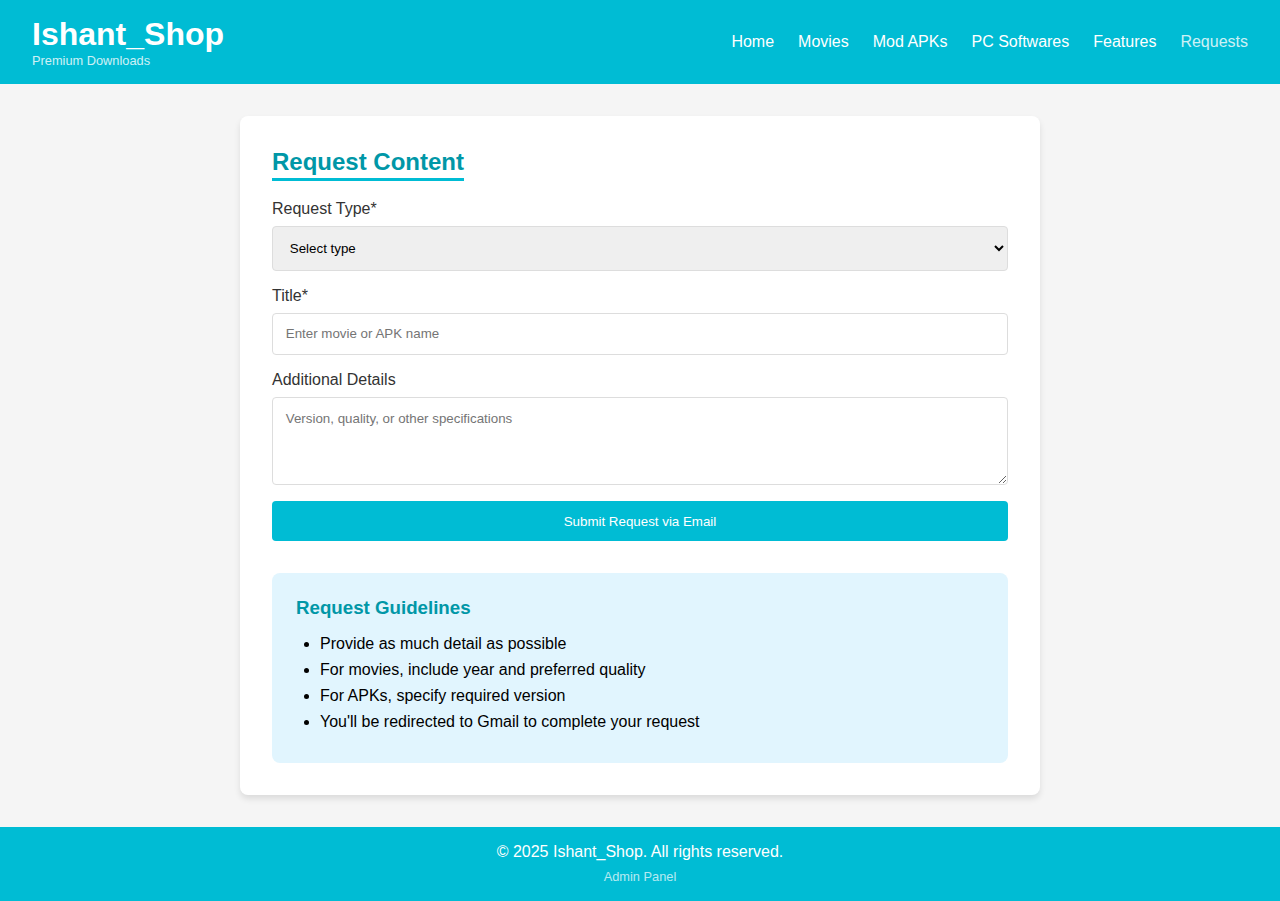
<file: request.html>
<!DOCTYPE html>
<html lang="en">
<head>
    <meta charset="UTF-8">
    <meta name="viewport" content="width=device-width, initial-scale=1.0">
    <title>Request Content - Ishant_Shop</title>
    <link rel="stylesheet" href="styles.css">
    <link rel="stylesheet" href="https://cdnjs.cloudflare.com/ajax/libs/font-awesome/6.0.0-beta3/css/all.min.css">
</head>
<body>
    <header>
        <div class="logo-container">
            <h1>Ishant_Shop</h1>
            <p>Premium Downloads</p>
        </div>
        <nav>
            <ul>
                <li><a href="index.html">Home</a></li>
                <li><a href="index.html#movies">Movies</a></li>
                <li><a href="index.html#apks">Mod APKs</a></li>
                <li><a href="index.html#pc">PC Softwares</a></li>
                <li><a href="index.html#features">Features</a></li>
                <li><a href="request.html" class="active">Requests</a></li>
            </ul>
        </nav>
    </header>

    <div class="request-container">
        <h2>Request Content</h2>
        <form class="request-form" id="requestForm">
            <div class="form-group">
                <label for="requestType">Request Type*</label>
                <select id="requestType" required>
                    <option value="">Select type</option>
                    <option value="movie">Movie</option>
                    <option value="apk">APK</option>
                    <option value="software">PC Software</option>
                </select>
            </div>
            
            <div class="form-group">
                <label for="contentTitle">Title*</label>
                <input type="text" id="contentTitle" placeholder="Enter movie or APK name" required>
            </div>
            
            <div class="form-group">
                <label for="additionalDetails">Additional Details</label>
                <textarea id="additionalDetails" rows="4" placeholder="Version, quality, or other specifications"></textarea>
            </div>
            
            <button type="submit" class="submit-btn">Submit Request via Email</button>
        </form>
        
        <div class="guidelines">
            <h3>Request Guidelines</h3>
            <ul>
                <li>Provide as much detail as possible</li>
                <li>For movies, include year and preferred quality</li>
                <li>For APKs, specify required version</li>
                <li>You'll be redirected to Gmail to complete your request</li>
            </ul>
        </div>
    </div>

    <footer>
        <p>&copy; 2025 Ishant_Shop. All rights reserved.</p>
        <a href="admin.html" class="admin-link">Admin Panel</a>
    </footer>

    <script>
        document.getElementById('requestForm').addEventListener('submit', function(e) {
            e.preventDefault();
            const type = document.getElementById('requestType').value;
            const title = document.getElementById('contentTitle').value;
            const details = document.getElementById('additionalDetails').value;
            
            // Create email link with pre-filled content
            const subject = `Request: ${type} - ${title}`;
            const body = `Request Type: ${type}\nTitle: ${title}\nAdditional Details: ${details}`;
            const mailtoLink = `mailto:your-email@example.com?subject=${encodeURIComponent(subject)}&body=${encodeURIComponent(body)}`;
            
            window.location.href = mailtoLink;
        });
    </script>
</body>
</html>
</file>
<file: styles.css>
:root {
    --primary-color: #00bcd4;
    --secondary-color: #0097a7;
    --background-color: #f5f5f5;
    --card-color: #ffffff;
    --text-color: #333333;
    --dark-bg: #121212;
    --dark-card: #1e1e1e;
    --dark-text: #f5f5f5;
}

* {
    margin: 0;
    padding: 0;
    box-sizing: border-box;
    font-family: 'Segoe UI', Tahoma, Geneva, Verdana, sans-serif;
}

body {
    background-color: var(--background-color);
}

header {
    background-color: var(--primary-color);
    color: white;
    padding: 1rem 2rem;
    display: flex;
    justify-content: space-between;
    align-items: center;
}

.logo-container p {
    font-size: 0.8rem;
    opacity: 0.8;
}

nav ul {
    display: flex;
    list-style: none;
}

nav ul li {
    margin-left: 1.5rem;
}

nav ul li a {
    color: white;
    text-decoration: none;
    font-weight: 500;
    transition: all 0.3s ease;
}

nav ul li a:hover, nav ul li a.active {
    opacity: 0.8;
}

main {
    max-width: 1200px;
    margin: 2rem auto;
    padding: 0 1rem;
}

section {
    margin-bottom: 3rem;
}

h2 {
    color: var(--secondary-color);
    margin-bottom: 1.5rem;
    position: relative;
    display: inline-block;
}

h2::after {
    content: '';
    position: absolute;
    bottom: -5px;
    left: 0;
    width: 100%;
    height: 3px;
    background-color: var(--primary-color);
}

.content-grid {
    display: grid;
    grid-template-columns: repeat(auto-fill, minmax(250px, 1fr));
    gap: 1.5rem;
}

.content-card {
    background-color: var(--card-color);
    border-radius: 8px;
    overflow: hidden;
    box-shadow: 0 4px 6px rgba(0, 0, 0, 0.1);
    transition: transform 0.3s ease;
}

.content-card:hover {
    transform: translateY(-5px);
}

.card-image {
    width: 100%;
    height: 150px;
    object-fit: cover;
}

.card-content {
    padding: 1rem;
}

.card-title {
    font-size: 1.1rem;
    margin-bottom: 0.5rem;
    color: var(--text-color);
}

.card-info {
    font-size: 0.8rem;
    color: #666;
    margin-bottom: 1rem;
}

.download-btn {
    display: block;
    background-color: var(--primary-color);
    color: white;
    text-align: center;
    padding: 0.5rem;
    border-radius: 4px;
    text-decoration: none;
    transition: background-color 0.3s ease;
}

.download-btn:hover {
    background-color: var(--secondary-color);
}

footer {
    background-color: var(--primary-color);
    color: white;
    text-align: center;
    padding: 1rem;
    margin-top: 2rem;
}

.admin-link {
    color: white;
    text-decoration: none;
    opacity: 0.7;
    font-size: 0.8rem;
    margin-top: 0.5rem;
    display: inline-block;
}

/* Request Page Styles */
.request-container {
    max-width: 800px;
    margin: 2rem auto;
    padding: 2rem;
    background-color: var(--card-color);
    border-radius: 8px;
    box-shadow: 0 4px 6px rgba(0, 0, 0, 0.1);
}

.request-form {
    display: grid;
    gap: 1rem;
}

.form-group {
    display: flex;
    flex-direction: column;
}

.form-group label {
    margin-bottom: 0.5rem;
    color: var(--text-color);
}

.form-group input, 
.form-group select, 
.form-group textarea {
    padding: 0.8rem;
    border: 1px solid #ddd;
    border-radius: 4px;
}

.submit-btn {
    background-color: var(--primary-color);
    color: white;
    border: none;
    padding: 0.8rem;
    border-radius: 4px;
    cursor: pointer;
    transition: background-color 0.3s ease;
}

.submit-btn:hover {
    background-color: var(--secondary-color);
}

.guidelines {
    background-color: #e1f5fe;
    padding: 1.5rem;
    border-radius: 8px;
    margin-top: 2rem;
}

.guidelines h3 {
    color: var(--secondary-color);
    margin-bottom: 1rem;
}

.guidelines ul {
    padding-left: 1.5rem;
}

.guidelines li {
    margin-bottom: 0.5rem;
}

/* Admin Panel Styles */
.admin-container {
    max-width: 1000px;
    margin: 2rem auto;
    padding: 2rem;
    background-color: var(--card-color);
    border-radius: 8px;
    box-shadow: 0 4px 6px rgba(0, 0, 0, 0.1);
}

.admin-header {
    display: flex;
    justify-content: space-between;
    align-items: center;
    margin-bottom: 2rem;
}

.back-btn {
    background-color: var(--primary-color);
    color: white;
    text-decoration: none;
    padding: 0.5rem 1rem;
    border-radius: 4px;
    transition: background-color 0.3s ease;
}

.back-btn:hover {
    background-color: var(--secondary-color);
}

.admin-form {
    display: grid;
    gap: 1rem;
    margin-bottom: 2rem;
}

.content-list {
    margin-top: 2rem;
}

.content-item {
    background-color: #f9f9f9;
    padding: 1rem;
    border-radius: 4px;
    margin-bottom: 1rem;
    display: flex;
    justify-content: space-between;
    align-items: center;
}

.delete-btn {
    background-color: #f44336;
    color: white;
    border: none;
    padding: 0.5rem;
    border-radius: 4px;
    cursor: pointer;
}

/* Header search bar */
header {
    flex-wrap: wrap;
}

.search-container {
    display: flex;
    margin-left: auto;
    margin-right: 20px;
}

.search-container input {
    padding: 8px 12px;
    border: none;
    border-radius: 4px 0 0 4px;
    width: 250px;
}

.search-container button {
    background-color: white;
    color: var(--primary-color);
    border: none;
    padding: 8px 12px;
    border-radius: 0 4px 4px 0;
    cursor: pointer;
}

/* Hero section */
.hero-section {
    background: linear-gradient(rgba(0, 0, 0, 0.5), rgba(0, 0, 0, 0.5)), url('https://source.unsplash.com/random/1600x900/?movies');
    background-size: cover;
    background-position: center;
    color: white;
    text-align: center;
    padding: 100px 20px;
    margin-bottom: 2rem;
}

.hero-content {
    max-width: 800px;
    margin: 0 auto;
}

.hero-content h1 {
    font-size: 2.5rem;
    margin-bottom: 1rem;
}

.hero-content p {
    font-size: 1.2rem;
    margin-bottom: 2rem;
}

.cta-button {
    display: inline-block;
    background-color: var(--primary-color);
    color: white;
    padding: 12px 24px;
    border-radius: 4px;
    text-decoration: none;
    font-weight: bold;
    transition: background-color 0.3s;
}

.cta-button:hover {
    background-color: var(--secondary-color);
}

/* Filter buttons */
.filter-container {
    display: flex;
    justify-content: center;
    margin-bottom: 2rem;
    gap: 10px;
}

.filter-btn {
    background-color: #e0e0e0;
    border: none;
    padding: 8px 16px;
    border-radius: 20px;
    cursor: pointer;
    transition: all 0.3s;
}

.filter-btn.active {
    background-color: var(--primary-color);
    color: white;
}

/* Load more button */
.load-more-btn {
    display: block;
    margin: 2rem auto 0;
    background-color: var(--primary-color);
    color: white;
    border: none;
    padding: 10px 20px;
    border-radius: 4px;
    cursor: pointer;
    transition: background-color 0.3s;
}

.load-more-btn:hover {
    background-color: var(--secondary-color);
}

/* Features section */
.features-grid {
    display: grid;
    grid-template-columns: repeat(auto-fill, minmax(250px, 1fr));
    gap: 2rem;
}

.feature-card {
    background-color: var(--card-color);
    padding: 2rem;
    border-radius: 8px;
    text-align: center;
    box-shadow: 0 4px 6px rgba(0, 0, 0, 0.1);
    transition: transform 0.3s;
}

.feature-card:hover {
    transform: translateY(-10px);
}

.feature-icon {
    font-size: 3rem;
    color: var(--primary-color);
    margin-bottom: 1rem;
}

.feature-card h3 {
    margin-bottom: 1rem;
    color: var(--secondary-color);
}

/* Newsletter section */
.newsletter-container {
    background-color: var(--primary-color);
    color: white;
    padding: 3rem;
    border-radius: 8px;
    text-align: center;
}

.newsletter-container h2 {
    color: white;
    margin-bottom: 1rem;
}

.newsletter-container h2::after {
    background-color: white;
}

.newsletter-container p {
    margin-bottom: 2rem;
}

#newsletterForm {
    display: flex;
    max-width: 500px;
    margin: 0 auto;
}

#newsletterForm input {
    flex: 1;
    padding: 12px;
    border: none;
    border-radius: 4px 0 0 4px;
}

#newsletterForm button {
    background-color: var(--secondary-color);
    color: white;
    border: none;
    padding: 0 20px;
    border-radius: 0 4px 4px 0;
    cursor: pointer;
}

/* Enhanced footer */
.footer-content {
    display: grid;
    grid-template-columns: repeat(auto-fill, minmax(250px, 1fr));
    gap: 2rem;
    max-width: 1200px;
    margin: 0 auto;
    padding: 2rem 1rem;
    text-align: left;
}

.footer-section h3 {
    margin-bottom: 1rem;
}

.footer-section ul {
    list-style: none;
}

.footer-section ul li {
    margin-bottom: 0.5rem;
}

.footer-section ul li a {
    color: white;
    text-decoration: none;
}

.social-icons {
    display: flex;
    gap: 1rem;
    margin-top: 1rem;
}

.social-icons a {
    color: white;
    font-size: 1.5rem;
}

.footer-bottom {
    border-top: 1px solid rgba(255, 255, 255, 0.1);
    padding-top: 1rem;
}

/* Back to top button */
.back-to-top {
    position: fixed;
    bottom: 20px;
    right: 20px;
    background-color: var(--primary-color);
    color: white;
    width: 40px;
    height: 40px;
    border-radius: 50%;
    display: flex;
    justify-content: center;
    align-items: center;
    cursor: pointer;
    border: none;
    box-shadow: 0 2px 5px rgba(0, 0, 0, 0.2);
    opacity: 0;
    transition: opacity 0.3s, background-color 0.3s;
    z-index: 1000;
}

.back-to-top.visible {
    opacity: 1;
}

.back-to-top:hover {
    background-color: var(--secondary-color);
}

/* Theme switcher */
.theme-switcher {
    position: fixed;
    bottom: 20px;
    left: 20px;
    z-index: 1000;
}

.theme-switcher button {
    background-color: var(--primary-color);
    color: white;
    width: 40px;
    height: 40px;
    border-radius: 50%;
    border: none;
    box-shadow: 0 2px 5px rgba(0, 0, 0, 0.2);
    cursor: pointer;
    transition: background-color 0.3s;
}

.theme-switcher button:hover {
    background-color: var(--secondary-color);
}

/* Dark theme styles */
body.dark-theme {
    background-color: var(--dark-bg);
    color: var(--dark-text);
}

body.dark-theme .content-card,
body.dark-theme .feature-card,
body.dark-theme .request-container,
body.dark-theme .admin-container {
    background-color: var(--dark-card);
    color: var(--dark-text);
}

body.dark-theme .card-title,
body.dark-theme .form-group label {
    color: var(--dark-text);
}

body.dark-theme h2 {
    color: var(--primary-color);
}

/* Responsive styles */
@media (max-width: 768px) {
    header {
        flex-direction: column;
        padding: 1rem;
        position: relative;
    }
    
    .mobile-menu-toggle {
        display: block;
        position: absolute;
        top: 1rem;
        right: 1rem;
        z-index: 100;
    }
    
    nav {
        width: 100%;
        max-height: 0;
        overflow: hidden;
        transition: max-height 0.3s ease;
    }
    
    nav.active {
        max-height: 300px;
    }
    
    nav ul {
        margin-top: 1rem;
        flex-direction: column;
        align-items: center;
    }
    
    nav ul li {
        margin: 0.5rem;
        width: 100%;
        text-align: center;
    }
    
    .logo-container {
        padding-right: 3rem;
    }
    
    .search-container {
        margin: 1rem 0;
        width: 100%;
    }
    
    .search-container input {
        width: 100%;
    }
    
    .hero-content h1 {
        font-size: 2rem;
    }
    
    .carousel-content {
        flex-direction: column;
    }
    
    .carousel-image {
        width: 100%;
        height: 200px;
    }
    
    .carousel-info {
        width: 100%;
        padding: 1.5rem;
    }
    
    .carousel-title {
        font-size: 1.5rem;
    }
    
    #newsletterForm {
        flex-direction: column;
    }
    
    #newsletterForm input,
    #newsletterForm button {
        width: 100%;
        border-radius: 4px;
    }
    
    #newsletterForm button {
        margin-top: 0.5rem;
    }
    
    .footer-content {
        grid-template-columns: 1fr;
        text-align: center;
    }
    
    .social-icons {
        justify-content: center;
    }
    
    .featured-carousel {
        margin: 1rem auto;
    }
}

@media (max-width: 480px) {
    .hero-content h1 {
        font-size: 1.5rem;
    }
    
    .content-grid {
        grid-template-columns: repeat(auto-fill, minmax(140px, 1fr));
    }
    
    .content-card h3 {
        font-size: 0.9rem;
    }
    
    .feature-card {
        padding: 1.5rem 1rem;
    }
    
    .carousel-arrow {
        width: 30px;
        height: 30px;
    }
}

/* View details button */
.view-btn {
    display: block;
    background-color: var(--primary-color);
    color: white;
    text-align: center;
    padding: 0.5rem;
    border-radius: 4px;
    text-decoration: none;
    transition: background-color 0.3s ease;
    margin-bottom: 0.5rem;
}

.view-btn:hover {
    background-color: var(--secondary-color);
}

/* Featured carousel styles */
.featured-carousel {
    margin: 2rem auto;
    max-width: 1200px;
    position: relative;
    overflow: hidden;
    border-radius: 10px;
    box-shadow: 0 5px 15px rgba(0,0,0,0.1);
}

.carousel-container {
    display: flex;
    transition: transform 0.5s ease;
}

.carousel-item {
    min-width: 100%;
    padding: 0 1rem;
}

.carousel-content {
    display: flex;
    background: linear-gradient(to right, var(--primary-color), var(--secondary-color));
    border-radius: 10px;
    overflow: hidden;
    box-shadow: 0 5px 15px rgba(0,0,0,0.1);
}

.carousel-image {
    width: 40%;
    object-fit: cover;
}

.carousel-info {
    padding: 2rem;
    color: white;
    width: 60%;
}

.carousel-title {
    font-size: 1.8rem;
    margin-bottom: 1rem;
}

.carousel-nav {
    position: absolute;
    bottom: 1rem;
    left: 0;
    right: 0;
    display: flex;
    justify-content: center;
    gap: 0.5rem;
}

.carousel-dot {
    width: 10px;
    height: 10px;
    border-radius: 50%;
    background-color: rgba(255,255,255,0.5);
    cursor: pointer;
    transition: background-color 0.3s;
}

.carousel-dot.active {
    background-color: white;
}

.carousel-arrows {
    position: absolute;
    top: 50%;
    width: 100%;
    display: flex;
    justify-content: space-between;
    transform: translateY(-50%);
    padding: 0 1rem;
}

.carousel-arrow {
    background-color: rgba(0,0,0,0.5);
    color: white;
    width: 40px;
    height: 40px;
    border-radius: 50%;
    display: flex;
    align-items: center;
    justify-content: center;
    cursor: pointer;
    transition: background-color 0.3s;
}

.carousel-arrow:hover {
    background-color: rgba(0,0,0,0.8);
}

/* Notification system */
.notification {
    position: fixed;
    bottom: 20px;
    right: 20px;
    background-color: white;
    color: #333;
    padding: 15px 20px;
    border-radius: 5px;
    box-shadow: 0 3px 10px rgba(0,0,0,0.2);
    transform: translateX(120%);
    transition: transform 0.3s ease;
    z-index: 1000;
    max-width: 300px;
}

.notification.show {
    transform: translateX(0);
}

.notification-close {
    position: absolute;
    top: 5px;
    right: 5px;
    background: none;
    border: none;
    color: #777;
    cursor: pointer;
}

/* Improved theme switcher */
.theme-switcher {
    position: fixed;
    bottom: 80px;
    right: 20px;
    z-index: 100;
}

#themeToggle {
    width: 45px;
    height: 45px;
    border-radius: 50%;
    background-color: var(--primary-color);
    color: white;
    border: none;
    cursor: pointer;
    box-shadow: 0 3px 10px rgba(0,0,0,0.2);
    transition: transform 0.3s;
}

#themeToggle:hover {
    transform: scale(1.1);
}

/* Mobile menu toggle */
.mobile-menu-toggle {
    display: none;
    background: none;
    border: none;
    color: white;
    font-size: 1.5rem;
    cursor: pointer;
}

/* Subscription message */
.subscription-message {
    margin-top: 1rem;
    font-weight: 500;
}

/* Dark theme improvements */
body.dark-mode {
    background-color: var(--dark-bg);
    color: var(--dark-text);
}

body.dark-mode .content-card,
body.dark-mode .feature-card,
body.dark-mode .request-container,
body.dark-mode .admin-container,
body.dark-mode .notification {
    background-color: var(--dark-card);
    color: var(--dark-text);
}

body.dark-mode .notification-close {
    color: #aaa;
}

body.dark-mode .card-title,
body.dark-mode .form-group label {
    color: var(--dark-text);
}

body.dark-mode h2 {
    color: var(--primary-color);
}

body.dark-mode .filter-btn {
    background-color: #333;
    color: #ddd;
}

body.dark-mode .filter-btn.active {
    background-color: var(--primary-color);
    color: white;
}

/* Responsive styles */
@media (max-width: 768px) {
    header {
        flex-direction: column;
        padding: 1rem;
        position: relative;
    }
    
    .mobile-menu-toggle {
        display: block;
        position: absolute;
        top: 1rem;
        right: 1rem;
        z-index: 100;
    }
    
    nav {
        width: 100%;
        max-height: 0;
        overflow: hidden;
        transition: max-height 0.3s ease;
    }
    
    nav.active {
        max-height: 300px;
    }
    
    nav ul {
        margin-top: 1rem;
        flex-direction: column;
        align-items: center;
    }
    
    nav ul li {
        margin: 0.5rem;
        width: 100%;
        text-align: center;
    }
    
    .logo-container {
        padding-right: 3rem;
    }
    
    .search-container {
        margin: 1rem 0;
        width: 100%;
    }
    
    .search-container input {
        width: 100%;
    }
    
    .hero-content h1 {
        font-size: 2rem;
    }
    
    .carousel-content {
        flex-direction: column;
    }
    
    .carousel-image {
        width: 100%;
        height: 200px;
    }
    
    .carousel-info {
        width: 100%;
        padding: 1.5rem;
    }
    
    .carousel-title {
        font-size: 1.5rem;
    }
    
    #newsletterForm {
        flex-direction: column;
    }
    
    #newsletterForm input,
    #newsletterForm button {
        width: 100%;
        border-radius: 4px;
    }
    
    #newsletterForm button {
        margin-top: 0.5rem;
    }
    
    .footer-content {
        grid-template-columns: 1fr;
        text-align: center;
    }
    
    .social-icons {
        justify-content: center;
    }
    
    .featured-carousel {
        margin: 1rem auto;
    }
}

@media (max-width: 480px) {
    .hero-content h1 {
        font-size: 1.5rem;
    }
    
    .content-grid {
        grid-template-columns: repeat(auto-fill, minmax(140px, 1fr));
    }
    
    .content-card h3 {
        font-size: 0.9rem;
    }
    
    .feature-card {
        padding: 1.5rem 1rem;
    }
    
    .carousel-arrow {
        width: 30px;
        height: 30px;
    }
}
</file>
